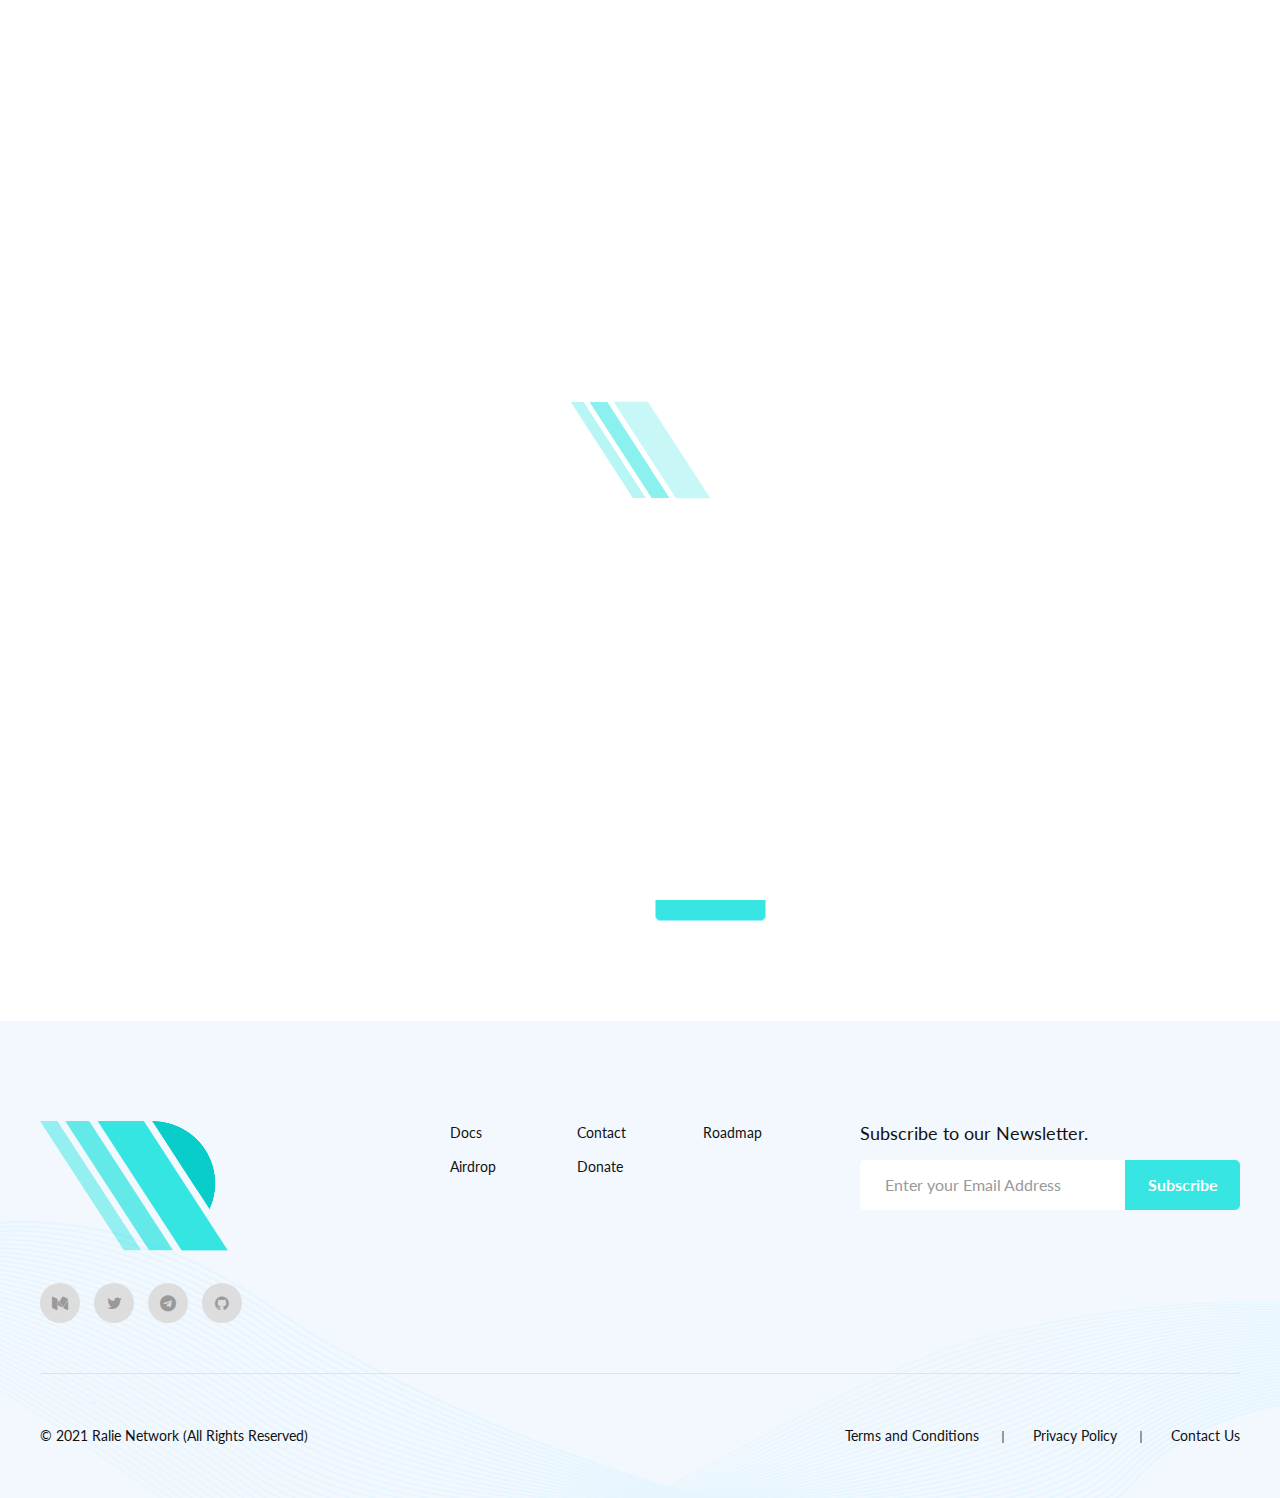
<file: contact.html>
<!DOCTYPE html>
<html lang="en">
	<head>
		<!-- Basic Page Needs -->
		<meta charset="utf-8">
		<title>Ralie Network | Connecting People Through Blockchain</title>
	
		<!-- Mobile Specific Metas -->
		<meta name="viewport" content="width=device-width, initial-scale=1, maximum-scale=1">
		<link type="image/x-icon" href="images/fav-icon.ico" rel="icon">
	
		<!-- CSS -->
		<link rel="stylesheet" type="text/css" href="css/style.css">
		<link rel="stylesheet" type="text/css" href="css/color.css">
		<link rel="stylesheet" type="text/css" href="css/responsive.css">
		</head>
		<body>
	
			<!-- Start preloader -->
			<div id="preloader"></div>
			<!-- End preloader -->
	
			<!-- Top scroll -->
			<div class="top-scroll transition">
				<a href="#particle-canvas" class="scrollTo"><i class="fa fa-angle-up" aria-hidden="true"></i></a>
			</div>	
			<!-- Top scroll End -->
	
			<header class="transition">
				<div class="container">
					<div class="row flex-align">
						<div class="col-lg-4 col-md-3 col-8">
							<div class="logo">
								<a href="index.html"><img src="images/ralieLogo.png" class="transition" alt="Ralie"></a>
							</div>
						</div>
						<div class="col-lg-8 col-md-9 col-4 text-right">
							<div class="menu-toggle">
								<span></span>
							</div>
							<div class="menu">
								<ul class="d-inline-block">
									<li><a href="index.html">Home</a></li>
									<li><a href="contact.html">Contact Us</a></li>
									
									
									<li><a href="https://docs.ralie.io/">Docs</a></li>		
	
								</ul>
								<div class="signin d-inline-block">
									<a href="#" class="btn btn-2" onclick="return alert('Our Web App is on the way! Subscribe and get all updates.')">Web App</a>
								</div>
							</div>
						</div>
					</div>
				</div>
			</header>

		<section class="sub-page-banner parallax" id="banner">
			<div class="container">
				<div class="row">
					<div class="col-md-12 wow fadeInUp">
						<div class="page-banner text-center">
							<h1 class="sub-banner-title">Contact</h1>
							<ul>
								<li><a href="index.html">Home</a></li>
								<li>Contact</li>
							</ul>
						</div>
					</div>
				</div>
			</div>
		</section>

		<section class="contact-form ptb-100">
			<div class="container">
				<div class="row">
					<div class="col-md-6 wow fadeInLeft">
						<div class="section-heading">
							<h2 class="heading-title-2 pb-20">Contact Us</h2>
							<p class="heading-des">If you have any questions about Ralie Network, about the RIE Token, questions about the governance protocol, liquidity providing, and any inquiry about partnership and investments. Please feel free to use this channel. </p>
						</div>
						<ul class="contact-detail">
							<li><i class="fa fa-phone" aria-hidden="true"></i> <a href="tel:+5531973616889">+55 31 97361 6889</a></li>
							<li><i class="fa fa-envelope" aria-hidden="true"></i> <a href="mailto:contact@ralie.io">contact@ralie.io</a></li>
							<!--<li><i class="fa fa-map-marker" aria-hidden="true"></i> <span>Headley Ln, Dorking RH5 6DF, UK 7M7P+96 Leatherhead, United Kingdom</span></li>-->
						</ul>
					</div>
					<div class="col-md-6 wow fadeInRight">
						<h3 class="blog-comment-heading">Leave a message here</h3>
						<form action="mail.php" method="POST" onsubmit="return alert('Your message has been delivered.')">
							<div class="row">
								<div class="col-md-6">
								  	<div class="form-group">
								    	<input type="text" class="form-control" name="name" placeholder="Name*" required="">
								  	</div>
								</div>
								<div class="col-md-6">
								  	<div class="form-group">
								    	<input type="text" class="form-control" name="email" placeholder="Email*" required="">
								  	</div>
								</div>
								<div class="col-md-6">
								  	<div class="form-group">
								    	<input type="text" class="form-control" name="subject" placeholder="Subject*" required="">
								  	</div>
								</div>

								<div class="col-md-12">
									<div class="form-group">
										<textarea class="form-control" name="message" placeholder="Message*" required></textarea>
									</div>
								</div>
								<div class="col-md-12">
									<button class="btn">submit</button>
								</div>
							</div>
						</form>
					</div>
				</div>

			</div>
		</section>

		<footer class="bg-pattern lightskyblue ptb-100">
			<div class="container">
				<div class="footer">
					<div class="row">
						<div class="col-lg-4 col-md-6">
							<div class="footer-logo pb-25">
								<a href="index.html"><img src="images/logo.png" alt="Ralie"></a>
							</div>
							<div class="footer-icon">
								<ul>
									<li><a href="https://ralienetwork.medium.com/"><i class="fa fa-medium" aria-hidden="true"></i></a></li>
									<li><a href="https://twitter.com/NetworkRalie"><i class="fa fa-twitter" aria-hidden="true"></i></a></li>
									<li><a href="https://t.me/ralienetwork"><i class="fa fa-telegram" aria-hidden="true"></i></a></li>
									<li><a href="https://github.com/Ralie-Network"><i class="fa fa-github" aria-hidden="true"></i></a></li>
								</ul>
							</div>
						</div>
						<div class="col-lg-4 col-md-6">
							<div class="footer-link">
								<ul>
									
									<li><a href="https://docs.ralie.io/">Docs</a></li>
									<li><a href="contact.html">Contact</a></li>
									<li><a href="https://docs.ralie.io/social-media/roadmap">Roadmap</a></li>
									<li><a href="index.html">Airdrop</a></li>
									<li><a href="https://gitcoin.co/grants/1995/ralie-network-connecting-through-blockchain">Donate</a></li>
								</ul>
							</div>
						</div>
						<div class="col-lg-4 col-md-6">
							<form class="subscribe" action="contact.php" method="POST">
								<div class="form-group">
								    <label>Subscribe to our Newsletter.
									</label>
								    <input type="email" name="email" class="form-control" placeholder="Enter your Email Address
									">
								    <input type="submit" name="submit" value="Subscribe" class="submit">
								</div>
							</form>
						</div>
					</div>
				</div>
				<div class="copyright">
					<div class="row">
						<div class="col-lg-6">
							<p>© 2021 Ralie Network (All Rights Reserved)
							</p>
						</div>
						<div class="col-lg-6">
							<ul>
								<li><a href="terms.html">Terms and Conditions 
								</a></li>
								<li><a href="privacy.html">Privacy Policy</a></li>
								<li><a href="contact.html">Contact Us</a></li>
							</ul>
						</div>
					</div>
				</div>
			</div>
		</footer>
	
		<script src="js/jquery-3.4.1.min.js"></script>
		<script src="js/animation.js"></script>
		<script src="js/custom.js"></script>
		
	</body>

</html>
</file>
<file: css/color.css>
/*_______________________________________________________
// BASIC STYLE  //----------------------------
_______________________________________________________*/
/*---------- General Style ------------*/
body, html {color: #999999;}
a, a:focus, a:hover, a.active { color: #111111; }

.btn {color: #ffffff;  background: #37e6e2; border: 1px solid #37e6e2; border-color: hsl(191, 100%, 81%);}
.btn:hover {color: #ffffff;}
.btn:before{background: -webkit-radial-gradient(center, ellipse, #9bf3f1 0%, rgba(0, 0, 0, 0) 80%); background: radial-gradient(ellipse at center, #9bf3f1 0%, rgba(0, 0, 0, 0) 80%);}
.owl-dot{background: #999999 !important;}
.owl-dot.active {background: #37e6e2 !important;}

#preloader{background: url(../images/loader.svg) center no-repeat #fff;}

.form-control, .form-control:focus{background: #f0f0f0; color: #111111;}
.form-control::-webkit-input-placeholder {color: #999999;}
.form-control::-moz-placeholder {color: #999999;}
.form-control:-ms-input-placeholder {color: #999999;}
.form-control:-moz-placeholder {color: #999999;}
.heading-title, .heading-title-2, .sub-banner-title{color: #111111; }
.sub-heading, .heading-title-2 span, .sub-heading-2, .sub-page-banner ul li a:hover {color: #37e6e2;}
.heading-des, .sub-page-banner ul li a{color: #999999;}
.lightsky{background-color: #ebf4fc;}
.lightskyblue, .sub-page-banner{background-color: #f2f8fe;}
.grey{color: #999999 !important;}
.top-scroll {background: #37e6e2; color: #fff;}
.top-scroll:hover {opacity: 0.6;}
.top-scroll a{color: #fff;}

/*----- Menu -----*/
.menu ul li a, .mega-menu:before{color: #888888;}
.menu ul li a:before{background: #37e6e2;}
header.fixed{background: #fff; box-shadow: 0px 0px 10px 1px rgb(0, 0, 0, 0.2);}
.opener:before, .opener:after, header.fixed .menu-toggle span, header.fixed .menu-toggle span:before, header.fixed .menu-toggle span:after{background: #fff;}
.menu-toggle span, .menu-toggle span:before, .menu-toggle span:after{background: #37e6e2;}
.menu-toggle.active span{background: transparent;}

/*----- Home Banner -----*/
.banner-heading{color: #111111; }
.banner-heading span{color: #929fa1;}
.banner-des{color: #888888;}

/*----- Work Section -----*/
.work-des, ul.check-list li p, .work-process-title{color: #111111;}
ul.check-list li span{background: #37e6e2; color: #fff;}

/*----- Feature Section -----*/
.feature-title:hover {color: #37e6e2;}
.feature-box:hover path.hover {fill: #37e6e2;}

/*----- Timeline Section -----*/
.h-border, .v-row{border-color: #c5c8cb;}
.small-round{border-color: #37e6e2; background: #f2f8fe;}
.v-row:before{background: #37e6e2;}
.small-round span{background: #37e6e2;}
.date-title{color: #fff;}
.roadmap-detail-box{color: #111111;}

/*----- Team Section -----*/
.team-img{border-color: #37e6e2;}
.team-box:hover .team-img {border-color: #999999;}
.member-name, .team-box ul li a:hover{color: #37e6e2;}
.member-name:hover{color: #111111;}
.member-des, .team-box ul li a{color: #999999;}

/*----- Token Sale Section -----*/
.token-graphic-detail ul li:before{background: #f85d77;}
.token-graphic-detail ul li.color-code-2:before{background: #5ad6f8;}
.token-graphic-detail ul li.color-code-3:before{background: #f8c04e;}
.token-graphic-detail ul li.color-code-4:before{background: #ac56f7;}
.token-graphic-detail ul li.color-code-5:before{background: #61f89f;}
.donut {color: #3d1f94;}
.token-graphic-detail ul li{color: #999999;}

/*----- Blog Section -----*/
.blog-date li:before{background: #37e6e2;}
.read-more:hover{color: #111111;}
.blog-img a:before{background: rgb(0, 0, 0, 0.5);}
.blog-date li, .blog-title:hover, .read-more{color: #37e6e2;}
.ico-apps ul.check-list li p, .ico-apps-2 ul.check-list li p{color: #999999;}

/*----- FAQ Section -----*/
.Frequently-tabs li a, .qus-des{color: #999999;}
.Frequently-tabs li a.active, .qus-title{color: #37e6e2;}
.Frequently-tabs li a:before{background: #37e6e2;}

/*----- Home Page Tow -----*/
.banner-heading-tow, .coins-counter-loop li .coin-day, .coin-slide-text, .coin-head{color: #7d35dc;}
.banner-heading-tow span, .coin-start{color: #6a37e6;}
.coin-counter{background: #dcb6fd80;}
.coins-counter-loop li:before, .coins-counter-loop li:after, .coins-progress span{background: #37e6e2;}
.coins-counter-loop li span{background: #fff; color: #37e6e2;}
.coins-progress{background: #fff;}

/*----- Feature tow -----*/
.feature-des {color: #999999;}
.feature-title-2, .token-sale-2 .token-graphic-detail ul li{color: #111111;}

/*----- Roadmap Section -----*/
.roadmap-part .v-row, .roadmap-part .h-border, .roadmap-des {border-color: #37e6e2;}
.roadmap-part .small-round {background: #f2f8fe;}

/*----- team Tow Section -----*/
.team-box-2{background: #fff;}
.team-member-name {background: #37e6e2;}
.team-member-name a{color: #fff;}
.team-member-name a:hover{color: #111111;}
.team-member-img {background-color: #111111;}
.team-member-img:after{background-color: rgba(255, 255, 255, .4);}

/*----- Blog Tow Section -----*/
.blog-part-2 .read-more:hover {color: #111111;}

/*----- FAQ tow Section -----*/
.accordion-faq-box {box-shadow: 0px 0px 15px 1px rgb(0 0 0 / 0.1);}
/*.faq-part-2 .Frequently-tabs li a, .faq-part-2 .faq-tab, {color: #999999; background: #f2f8fe;}*/
.faq-part-2 .Frequently-tabs li a{background: #f2f8fe;}
.faq-part-2 .Frequently-tabs li a.active{background: #37e6e2; color: #fff;}
.faq-part-2 .qus-des, .accordion-faq-title.active, .accordion-faq-title:hover{color: #111111;}
.accordion-faq-title:before, .accordion-faq-title:after{background: #111111;}

/*----- About Page -----*/
.sub-page-banner ul li:before{background: #999999;}
.play-icon span{border-color: #37e6e2; background: #fff; color: #37e6e2;}
.play-icon:hover span{border-color: #fff; background: #37e6e2; color: #fff;}
.work-part button.close{color: #111111;}
.about-des{color: #888888;}

/*----- blog List Page -----*/
.blog-search input{border-color: #37e6e2; color: #111111;}
.blog-search input::-webkit-input-placeholder, .blog-search input::-moz-placeholder, .blog-search input:-ms-input-placeholder, .blog-search input:-moz-placeholder {color: #999999;}
.blog-search-btn:hover {background: #999999; color: #dddddd;}
.blog-category, .blog-category ul li:before{background: #37e6e2;}
.blog-tags ul li a{background: #37e6e2; color: #fff;}
.blog-tags ul li a:hover{background: #f2f8fe; color: #111111;}
.archives ul li{border-color: #e2e2e2;}
.blog-list-content ul li:before{background: #37e6e2;}
.blog-list-pagination ul li a{background: #e2e2e2; color: #999999;}
.blog-list-pagination ul li a:hover, .blog-list-pagination ul li a.active, .blog-search-btn{background: #37e6e2; color: #fff;}
.blog-category .blog-cat-title, .blog-category ul li a{color: #fff;}
.blog-category ul li a:hover, .blog-cat-title{color: #111111;}
.blog-category ul li:before{background: #fff;}
.archives ul li a{color: #999999;}
.trending-news-title:hover, .archives ul li a:hover, .blog-list-title:hover, .trending-news-date, .blog-list-content ul li{color: #37e6e2;}

/*----- blog Detail Page -----*/
.blog-detail-content ul li:before{background: #37e6e2;}
.blog-detail-content blockquote{background: #f2f8fe; border-color: #37e6e2; color: #111111;}
.blog-detail-tag ul li a, .blog-detail-social ul li a{background: #e2e2e2; color: #999999;}
.blog-detail-tag ul li a:hover, .blog-detail-social ul li a:hover{background: #37e6e2; color: #fff;}
.blog-comment-post-singel{border-color: #e2e2e2;}
.comment-date{color: #bebebe;}
.comment-reply{background: #37e6e2; color: #fff;}
.comment-reply:hover{background: #e2e2e2; color: #999999;}
.blog-detail-content ul li, .commenter{color: #37e6e2;}
.blog-detail-content h2, .blog-detail-tag span, .blog-detail-social span, .blog-comment-heading{color: #111111;}

/*----- Roadmap Page -----*/
.roadmap-center-line, .roadmap-main-content:before{border-color: #999999;}
.roadmap-center-line:before, .roadmap-center-line:after{background: #37e6e2;}
.roadmap-animated{background: #37e6e2; color: #fff;}
.roadmap-small-round{border-color: #37e6e2; background: #fff;}
.roadmap-small-round:before{background: #37e6e2;}
.roadmap-main .roadmap-detail-box{background: #37e6e2;}
.roadmap-main .roadmap-des{color: #fff; padding: 0;}

/*----- Token Sale Page -----*/
.information-token-head{color: #37e6e2;}
.token-sale-counter{background: #37e6e2;}
.token-sale-counter .coins-counter-loop li span{background: transparent; color: #fff;}
.token-sale-counter .coins-counter-loop li:before, .token-sale-counter .coins-counter-loop li:after{background: #fff;}
.token-sale-counter .coins-counter-loop li .coin-day, .token-slide-info{color: #fff;}
.token-sale-counter .coins-progress span{background: rgb(170,237,252); background: -moz-linear-gradient(left,  rgba(170,237,252,1) 0%, rgba(49,188,219,1) 100%); background: -webkit-linear-gradient(left,  rgba(170,237,252,1) 0%,rgba(49,188,219,1) 100%); background: linear-gradient(to right,  rgba(170,237,252,1) 0%,rgba(49,188,219,1) 100%); filter: progid:DXImageTransform.Microsoft.gradient( startColorstr='#aaedfc', endColorstr='#31bcdb',GradientType=1 );}
.token-slide-info:before{background: #17b9dd;}
.token-sale-counter .coins-progress{background: #fff;}
.distribution-title { color: #37e6e2;}
.token-sale-counter .btn{background: #7ce6fd;}
.token-sale-counter .btn:hover:before{background: -webkit-radial-gradient(center, ellipse, rgb(124, 230, 253, 0.5) 0%, rgba(0, 0, 0, 0) 80%);  background: radial-gradient(ellipse at center, rgb(124, 230, 253, 0.5) 0%, rgba(0, 0, 0, 0) 80%);}

/*----- Contact Page -----*/
.contact-detail li i{background: #37e6e2; color: #fff;}
.contact-detail li{color: #111111;}

/*----- Footer Section -----*/
.footer-icon ul li a, .subscribe .submit:hover{background: #dddddd; color: #999999;}
.footer-icon ul li a:hover{color: #fff;}
.footer-icon ul li a:hover{background: #37e6e2;}
.footer-link ul li a:hover, .copyright ul li a:hover, .copyright p a{color: #37e6e2;}
.subscribe .form-control{background: #fff; color: #111111;}
.subscribe label, .copyright, .copyright p a:hover{color: #111111;}
.subscribe .submit{color: #fff; background: #37e6e2;}
.subscribe .form-control::-webkit-input-placeholder, .subscribe .form-control::-moz-placeholder, .subscribe .form-control:-ms-input-placeholder, .subscribe .form-control:-ms-input-placeholder, .subscribe .form-control:-moz-placeholder {color: #999999;}
.copyright ul li:before{background: #999999;}
.footer{border-color: #e3e3e3;}

@media(min-width: 992px){
	.menu ul li:hover a, .mega-menu:hover:before, .menu ul ul li.mega-menu:before, .menu ul ul li:hover > a{color: #37e6e2;}
	.menu ul ul li a{border-color: rgb(136 136 136 / .3) !important; color: #888888 !important;}
	.menu ul ul{background: #fff;}
	.menu ul ul li a:before{background: #37e6e2;}
}
@media(max-width: 991px){
	.menu{background: #37e6e2;}
	.menu ul li a{color: #fff;}
	.signin .btn{background: transparent;}
	header.fixed .menu-toggle span, header.fixed .menu-toggle span:before, header.fixed .menu-toggle span:after{background: #37e6e2;}
	header.fixed .menu-toggle.active span{background: transparent;}
}
</file>
<file: css/responsive.css>
@media(max-width: 1200px){
	.container{max-width: 1140px;}
}

@media(max-width: 1199px){
	.container{max-width: 960px;}
	.ptb-100 {padding-top: 80px; padding-bottom: 80px;}
	.pb-65 {padding-bottom: 50px;}
	.pb-80 {padding-bottom: 50px;}
	.pt-100 {padding-top: 80px;}
	.pb-55 {padding-bottom: 35px;}
	.pb-100 {padding-bottom: 60px;}

	/*----- Home Page -----*/
	.menu ul li{padding: 0px 20px;}
	.menu ul li a{font-size: 14px;}
	.signin {margin-left: 20px;}
	.signin .btn {padding: 9px 20px;}
	.home-banner {padding: 190px 0px 110px 0px;}

	/*----- Home Page Tow -----*/
	.coins-counter-loop li{padding: 0px 15px;}
	.coins-counter-loop li span {width: 65px; height: 65px; line-height: 65px; font-size: 30px;}
	.coins-counter-loop li:before {top: 25px;}
	.coins-counter-loop li:after {top: 37px;}
	.feature-part-2 {padding-bottom: 50px;}
	.feature-box-2 .frontend, .feature-box-2 .backend {padding: 30px;}
	.faq-part-2 .faq-tab {padding: 30px 30px;}
	.accordion-faq-title {padding: 10px 30px;}
	.accordion-faq-title:before{right: 30px;}
	.accordion-faq-title:after {right: 23px;}

	/*----- Roadmap Page -----*/
	.roadmap-main-content{max-width: 347px;}
	.roadmap-content-box {margin-bottom: 100px;}

	/*----- Token Sale Page -----*/
	.token-sale-counter .coins-counter-loop li {padding: 0px 15px;}
	.token-sale-counter .coins-counter-loop li span {font-size: 40px; line-height: 40px;}
	.token-sale-counter .coins-counter-loop li:after{top: 25px;}

}
@media(min-width: 992px){
	/*----- Menu Hover -----*/
	.menu > ul > li:hover > a:before {width: 100%;}
	.menu ul li:hover.mega-menu:before{transform: rotate(180deg);}
	.menu ul li:hover > ul {top: 48px; visibility: visible; opacity: 1;}
	.menu ul li:hover > ul ul {top: 31px; visibility: hidden; opacity: 0;}
	.menu ul ul li:hover ul {top: 0px; visibility: visible; opacity: 1;}
	.menu ul ul li:hover > a {padding-left: 30px;}
	.menu ul ul li:hover > a:before{width: 5px;}
	/*----- Menu Hover End-----*/

	/*----- Mega Menu -----*/
	.menu ul ul{position: absolute; left: 6px; min-width: 250px; text-align: left; z-index: 1; top: 70px; visibility: hidden; opacity: 0; box-shadow: 0px 0px 10px 1px rgb(0, 0, 0, .1); border-radius: 5px;}
	.menu ul ul li{display: block; padding: 0;}
	.menu ul ul li a{display: block; padding: 8px 20px; border-bottom: 1px solid; text-transform: unset; font-size: 15px;}
	.menu ul ul li a:before{content: ""; position: absolute; top: 0; left: 0; width: 0px; height: 100%; transition: all 400ms ease;}
	.menu ul li:last-child a {border-bottom: 0;}
	.menu ul ul ul{left: 100%; top: 0;}
	.mega-menu:before{content: "\f107"; font-family: fontawesome; position: absolute; right: 5px; transition: all 400ms ease; font-size: 20px;}
	.menu ul ul li.mega-menu:before{top: 8px;}
	/*----- Mega Menu End-----*/
}
@media(max-width: 991px){
	.container{max-width: 720px;}
	.ptb-100 {padding-top: 60px; padding-bottom: 60px;}
	.pb-65 {padding-bottom: 35px;}
	.pt-100 {padding-top: 60px;}
	.pb-80 {padding-bottom: 30px;}
	.pr-75 {padding-right: 25px;}
	.mb-r-30{margin-bottom: 30px;}
	.justify-center-r{justify-content: center; display: flex;}
	.owl-dots {padding-top: 30px;}
	.order-r-1{order: 1;}
	.order-r-2{order: 2;}
	.heading-title {font-size: 35px; padding-bottom: 10px;}
	.heading-title-2 {font-size: 35px;}
	.sub-heading-2 {font-size: 20px;}

	/*----- Home Page -----*/
	header {padding: 20px 0px;}
	.menu {display: none; position: fixed; top: 65px; left: 0; width: 100%; height: 100%; box-shadow: 0px 0px 10px 1px rgb(0 0 0 / 30%);}
	header.fixed .menu{top: 54px;}
	.menu > ul {display: block !important; text-align: left; padding-top: 10px;}
	.menu ul li{display: block; padding: 0; border-bottom: 1px solid #f2f8fe;}
	.opener{display: block;}
	.menu-toggle{display: block;}
	.mega-menu:before{content: unset;}
	.menu ul li a{padding: 8px 15px; display: block;}
	.signin {display: block !important; text-align: left; margin: 0;}
	.signin .btn {border: 0; padding: 8px 15px; border-bottom: 1px solid #f2f8fe; display: block; text-align: left; border-radius: 0; font-size: 14px;}
	.menu ul ul {padding-top: 0; padding-left: 20px; display: none; transition: unset;}
	.menu ul ul li{border: 0;}
	.menu ul ul li a{border-bottom: 0 !important; text-transform: unset;}
	.home-banner {padding: 160px 0px 100px 0px;}
	.banner-heading {font-size: 35px;}
	.work-process-title {font-size: 25px;}
	.feature-part {padding-bottom: 30px;}
	.feature-contain {padding-top: 10px;}
	.feature-title {font-size: 20px;}
	.team-part {padding-bottom: 15px;}
	.team-img {width: 125px; height: 125px;}
	.team-des {width: calc(100% - 125px);}
	.token-sale .heading-des {max-width: unset;}
	.ico-apps .heading-des{max-width: 100%;}

	/*----- Home Page Tow -----*/
	.banner-heading-tow {font-size: 35px;}
	.coin-counter {border-radius: 40px; padding: 20px;}
	.coins-counter-loop li {padding: 0px 12px;}
	.coins-counter-loop li span {width: 48px; height: 48px; line-height: 48px; font-size: 24px;}
	.coins-counter-loop li .coin-day{font-size: 12px;}
	.coins-counter-loop li:before {top: 17px;}
	.coins-counter-loop li:after {top: 27px;}
	.coins-counter-loop {padding-bottom: 20px;}
	.coins-progress{margin-bottom: 30px;}
	.roadmap-des{padding: 0px 10px;}
	.ico-apps-2 .heading-des{max-width: 100%;}
	.ico-apps-2 .ico-apps-img {margin-top: 30px;}
	.accordion-faq-title:before {right: 20px;}
	.accordion-faq-title:after {right: 13px;}

	/*----- About Page -----*/
	.sub-page-banner {padding-top: 120px; padding-bottom: 80px;}
	.about-main .work-process-title{max-width: 100%;}
	.about-main .work-des{max-width: 100%;}

	/*----- Blog List Page -----*/
	.blog-search {margin-top: 50px;}

	/*----- Blog Detail Page -----*/
	.blog-detail-tag ul li a {padding: 8px 20px;}

	/*----- Roadmap Page -----*/
	.roadmap-main-content {max-width: 300px; padding: 10px 15px;}
	.roadmap-main-content:before{width: 45px; left: -45px;}
	.roadmap-content-box:nth-child(2n + 0) .roadmap-main-content:before {right: -45px;}
	.roadmap-small-round{width: 24px; height: 24px; left: -57px;}
	.roadmap-small-round:before{width: 13px; height: 13px;}
	.roadmap-content-box:nth-child(2n + 0) .roadmap-small-round {right: -57px;}

	/*----- Contact Page -----*/
	.contact-form .blog-comment-heading {font-size: 25px;}
	.contact-map #map {width: 100%; height: 350px;}

	/*----- Token Sale Page -----*/
	.token-sale-counter{margin-bottom: 30px;}

	/*----- Footer -----*/
	footer.bg-pattern{padding-bottom: 30px;}
	.footer {padding-bottom: 30px;}
	.subscribe {padding-top: 30px;}
	.copyright {padding-top: 30px;}
	.copyright p {text-align: center;}
	.copyright ul {text-align: center; margin-top: 20px;}
}

@media(max-width: 767px){
	.btn {padding: 6px 15px;}
	.ptb-100 {padding-top: 10px; padding-bottom: 40px;}
	.pt-100 {padding-top: 40px;}
	.pb-45 {padding-bottom: 40px;}
	.heading-title {font-size: 25px;}
	.section-heading {display: block;}
	.heading-title-2 {font-size: 30px; padding-bottom: 10px;}
	.sub-heading-2 {font-size: 18px;}

	/*----- Home Page -----*/
	.logo{max-width: 120px;}
	.menu-toggle{right: 15px;}
	.home-banner {padding: 120px 0px 50px 0px;}
	.banner-contain {text-align: center; margin-bottom: 30px;}
	.banner-heading {font-size: 30px;}
	.work-process-title {font-size: 20px;}
	.work-process-title {margin-top: 30px;}
	.feature-part {padding-bottom: 10px;}
	.feature-box {max-width: 100%; text-align: center;}
	.team-part {padding-bottom: 0px;}
	.team-box {display: inline-block; width: 100%; text-align: center;}
	.team-img {margin: 0 auto; float: unset; margin-bottom: 10px;}
	.team-des {width: 100%; padding-left: 0;}
	.faq-part .nav-tabs li{margin-bottom: 20px;}
	.work-box img{max-width: 90%;}
	.work-box-bg{max-width: 90%;}

	/*----- Home Page Tow -----*/
	.home-banner-2 {padding-top: 30px; min-height: 1080px;}
	.banner-tow-content {text-align: center; margin-bottom: 30px;}
	.coin-counter{float: unset;}
	.banner-heading-tow {font-size: 30px;}
	.coins-counter-loop li {padding: 0px 9px;}
	.coins-counter-loop li span {width: 45px; height: 45px; line-height: 45px; font-size: 20px;}
	.coins-counter-loop li .coin-day {font-size: 11px;}
	.coin-start {font-size: 18px; padding-bottom: 10px;}
	.coin-head {margin-bottom: 15px;}
	.coins-progress {height: 10px;}
	.about-img {margin-bottom: 15px;}
	.feature-box-2 .frontend, .feature-box-2 .backend {padding: 15px;}
	.feature-part-2 {padding-bottom: 10px;}
	.roadmap-part .main-roadmap {margin-top: 40px;}
	.token-sale-2 .token-graphic-detail {padding-left: 0;}
	.graph-logo img{max-width: 120px;}
	.faq-part-2 .Frequently-tabs li {padding: 0px 5px; margin-bottom: 10px;}
	.faq-part-2 .Frequently-tabs li a {padding: 5px 10px;}
	.Frequently-tabs{padding-bottom: 20px;}
	.faq-part-2 .faq-tab {padding: 15px 15px;}
	.accordion-faq-title {padding: 10px 30px 10px 15px; white-space: nowrap; overflow: hidden; text-overflow: ellipsis; font-size: 16px;}
	.accordion-faq-title:before {right: 17px;}
	.accordion-faq-title:after {right: 10px;}

	/*----- About Page -----*/
	.sub-page-banner {padding-top: 40px; padding-bottom: 15px;}
	.sub-banner-title {font-size: 30px;}
	.sub-page-banner ul li {font-size: 14px; padding: 0px 15px;}
	.play-icon span {width: 70px; height: 70px; line-height: 50px; border: 10px solid; font-size: 25px; padding-left: 4px;}
	.about-main .work-process-title {margin-top: 0;}

	/*----- Blog List Page -----*/
	.blog-list-title {font-size: 20px;}

	/*----- Blog Detail Page -----*/
	.blog-detail-content h2 {font-size: 22px;}
	.blog-detail-content blockquote {padding: 20px 20px;}
	.blog-detail-tag ul { display: block; padding-left: 0; margin-top: 5px;}
	.blog-detail-tag ul li a {padding: 8px 18px;}
	.blog-detail-social {text-align: left !important; margin-top: 20px;}
	.blog-comment-box li {display: inline-block;}
	.comment-user {width: 50px;}
	.blog-comment-content {width: calc(100% - 50px);}
	.blog-detail-tag-social {padding-bottom: 20px; margin-bottom: 20px;}
	.blog-comment-post-singel {padding-bottom: 0px; margin-bottom: 20px;}
	.blog-comment-post-singel .blog-comment-box li{margin-bottom: 20px;}
	.blog-comment-heading {font-size: 20px;}
	.commenter {font-size: 16px;}
	.comment-reply {position: unset; margin-top: 10px;}

	/*----- Roadmap Page -----*/
	.roadmap-main-graph{display: none;}
	.roadmap-main .main-roadmap{display: block;}

	/*----- Contact Page -----*/
	.contact-form .blog-comment-heading{padding-top: 30px;}

	/*----- Token Sale Page -----*/
	.distribution-title{padding-bottom: 20px;}
	.token-distribut {padding-bottom: 40px;}
	.col-md-6:last-child .token-distribut{padding-bottom: 0;}
	.token-sale-counter{padding: 15px;}

	/*----- Footer -----*/
	.footer-icon {margin-bottom: 30px;}
	.footer-link {margin-bottom: 20px;}
	.subscribe {padding-top: 0;}
	.footer-link ul li {width: 50%;}
}

@media(max-width: 480px){
	/*----- Token Sale Page -----*/
	.token-sale-counter .coins-counter-loop li {padding: 0px 6px;}
	.token-sale-counter .coins-counter-loop li span {font-size: 20px; line-height: 20px;}
	.token-sale-counter .coins-counter-loop li .coin-day {font-size: 14px; padding-top: 3px;}
	.information-token li{margin: 15px 0px; text-align: center;}
	.information-token li label{width: 100%;}
	.information-token li span {float: unset; width: 100%;}

}

@media(max-width: 374px){
	/*----- Home Page -----*/
	.listtopie-svg {width: 280px; height: 280px;}
	.token-graph-right{height: 300px;}
	.listtopie-initialized {display: flex; justify-content: center;}
}
</file>
<file: css/style.css>
@import url('../css/font-awesome.min.css');
@import url('../css/bootstrap.min.css');
@import url('../css/owl.carousel.css');
@import url('../css/jquery.listtopie.css');
@import url('../css/animations.css');

/* 
* Google Fonts

* BASIC STYLE
  - General Style    
  - Headings Style    
  - Button Style    
  - Form Style   

* HEADER

* CONTANT
  - Banner Section
  - Work Section
  - Feature Section
  - Timeline Section
  - Team Section
  - Token Sale Section
  - Blog Section
  - Ico Apps
  - FAQ Section
  - Home Tow Page
  - About Page
  - Blog List Page
  - Blog Detail Page
  - Team Page
  - Feature Page
  - Roadmap Page
  - Contact Page
  - Token Sale Page

* FOOTER
*/

@import url('https://fonts.googleapis.com/css2?family=Lato:wght@300;400;700&family=Poppins:wght@300;400;500;600;700&display=swap');

/*_______________________________________________________
// BASIC STYLE  //----------------------------
_______________________________________________________*/

/*---------- General Style ------------*/
*{box-sizing: border-box;}
body, html {height: 100%; margin: 0; padding: 0;}
body{line-height: 24px; font-size: 14px; font-family: 'Lato', sans-serif; font-weight: 400; letter-spacing: 0px;}
img {height: auto; max-width: 100%;}
a, a:focus, button:focus {outline: none !important;  text-decoration: none; box-shadow: unset !important;}
a:hover { text-decoration: none;}
ul, li, label, span {list-style: none; padding: 0; margin: 0;}
p{padding: 0; margin: 0;}
input:focus {outline: unset; box-shadow: 0px 0px 10px 1px rgb(0, 0, 0, 0.5);}
.transition, .btn, .form-control, a, input, button{transition: all 0.4s ease 0s; -moz-transition: all 0.4s ease 0s; -webkit-transition: all 0.4s ease 0s; -o-transition: all 0.4s ease 0s;}
.container{max-width: 1230px;}
.position-u{position: unset;}
.position-r{position: relative;}
.flex-align{display: flex; align-items: center;}
.flex-bottom{display: flex; align-items: flex-end;}
.justify-center{justify-content: center; display: flex;}
.sub-heading {text-transform: uppercase; font-family: 'Poppins', sans-serif; padding-bottom: 3px;}
.heading-title {font-size: 40px; font-weight: 600; padding-bottom: 18px;}
.heading-des {max-width: 580px; margin: 0 auto;}
.heading-title-2 {font-size: 45px; font-weight: 600;}
.sub-heading-2 {font-size: 30px; font-weight: 600;}
.z-index-2{z-index: 2;}
.white-space{white-space: nowrap;}
.clear{clear: both;}
.top-scroll {position: fixed; visibility: hidden; opacity: 0; border-radius: 5px; z-index: 999; bottom: 15px; right: 15px; width: 35px; height: 35px; text-align: center; line-height: 32px; font-size: 26px;}
.top-scroll.fixed{visibility: visible; opacity: 1;}

.ptb-100{padding-top: 100px; padding-bottom: 100px;}

.pt-10{padding-top: 10px;}
.pt-15{padding-top: 15px;}
.pt-25{padding-top: 25px;}
.pt-100{padding-top: 100px;}
.pb-100{padding-bottom: 100px;}

.pr-75{padding-right: 75px;}

.pb-10{padding-bottom: 10px;}
.pb-15{padding-bottom: 15px;}
.pb-20{padding-bottom: 20px;}
.pb-25{padding-bottom: 25px;}
.pb-40{padding-bottom: 40px;}
.pb-45{padding-bottom: 45px;}
.pb-55{padding-bottom: 55px;}
.pb-65{padding-bottom: 65px;}
.pb-80{padding-bottom: 80px;}
.pb-100{padding-bottom: 100px;}

.mb-15{margin-bottom: 15px;}
.mb-20{margin-bottom: 20px;}
.mb-30{margin-bottom: 30px;}
.mb-45{margin-bottom: 45px;}

/* - Headings Style   //---------------- */
h1, h2, h3, h4, h5, h6 {margin: 0; padding: 0; font-family: 'Poppins', sans-serif; font-weight: 700}

/*----- Button Style -----*/
.btn { font-family: 'Poppins', sans-serif; font-weight: 600; text-transform: uppercase; letter-spacing: 1px; border: 1px solid; padding: 14px 22px; border-radius: 5px; position: relative; -webkit-transform: translateY(0px); transform: translateY(0px);}
.btn:hover{-webkit-transform: translateY(-5px); transform: translateY(-5px);}
.btn:before { content: ""; pointer-events: none; position: absolute; z-index: -1; top: 100%; left: 5%; height: 10px; width: 90%; opacity: 0; -webkit-transition-property: transform, opacity; transition-property: transform, opacity; transition: all 400ms ease;}
.btn.btn-2 {border-radius: 50px;}
.btn:hover:before {opacity: 1; -webkit-transform: translateY(5px); transform: translateY(5px);}
.owl-dots {padding-top: 50px; text-align: center;}
.owl-dot {width: 12px; height: 12px; margin: 0px 5px; border-radius: 100%;}

/*----- Form Style -----*/
.form-group {margin-bottom: 20px;}
.form-control { border-radius: 5px; border: 0; height: unset; padding: 13px 30px;}
textarea.form-control {min-height: 170px;}
.form-control:focus{ outline: none; box-shadow: 0px 0px 10px 1px rgb(0, 0, 0, .3);}

/* preloader */
#preloader {position: fixed; left: 0px; top: 0px; width: 100%; height: 100%; z-index: 9999; background-size: 80px;}

/*----- Header -----*/
header {padding: 40px 0px; position: fixed; width: 100%; top: 0; left: 0; z-index: 999;}
.logo img:hover {opacity: 0.5;}
.menu {display: flex; align-items: center; justify-content: flex-end;}
.menu ul li{display: inline-block; padding: 0px 26px; position: relative;}    
.menu ul li a{font-weight: 700; text-transform: uppercase; font-size: 16px; position: relative; padding: 10px 0px 30px 0px;}
.signin {margin-left: 30px;}
.signin .btn{padding: 9px 30px;}
.menu > ul > li > a:before { content: ""; position: absolute; bottom: 20px; left: 0; width: 0; height: 2px; transition: all 400ms ease;}
.opener{display: none; position: absolute; top: 20px; right: 15px; width: 18px; height: 18px; transform: translateY(-50%); z-index: 1;}
.opener:before{content: ""; position: absolute; top: 50%; right: 1px; width: 16px; height: 2px; transform: translateY(-50%);}
.opener:after{content: ""; position: absolute; top: 50%; right: 8px; width: 2px; height: 16px; transform: translateY(-50%); transition: all 400ms ease;}
.menu-toggle{display: none; width: 26px; height: 18px; position: absolute; top: 50%; right: 0; transform: translateY(-50%);}
.menu-toggle span, .menu-toggle span:before, .menu-toggle span:after{position: absolute; left: 50%; width: 100%; height: 2px; content: ""; transition: all 400ms ease;}
.menu-toggle span{top: 50%; transform: translate(-50%, -50%);}
.menu-toggle span:before{top: -8px; transform: translate(-50%);}
.menu-toggle span:after{top: 8px; transform: translate(-50%);}
.menu-toggle.active span:before{top: 0px; transform: translate(-50%) rotate(-45deg)}
.menu-toggle.active span:after{top: 0px; transform: translate(-50%) rotate(45deg);}
.opener.active:after {transform: rotate(90deg); top: 1px;}

/*----- Sticky Header -----*/
header.fixed {padding: 15px 0px;}
/*----- Sticky Header End -----*/
/*----- Header End -----*/

/*_______________________________________________________
// Home Page Style  //----------------------------
_______________________________________________________*/
/*----- Home Banner -----*/
.home-banner {padding: 220px 0px 140px 0px; overflow: hidden; background: url(../images/banner-bg.svg) no-repeat center / cover; background-attachment: fixed;}
.banner-heading {font-size: 50px; padding-bottom: 10px;}
.banner-des {font-size: 16px; margin-bottom: 30px;}
.banner-img {animation: MoveUpDown 2s linear infinite;}
@keyframes MoveUpDown{0%{position: relative; top:0;}50%{position: relative; top:10px;} 100%{position: relative; top:0;}}
/*----- Home Banner End -----*/

/*----- Work Section -----*/
.work-part {overflow: hidden;}
.work-process-title {font-size: 30px; max-width: 500px; font-weight: 600;}
.work-des {max-width: 480px;}
ul.check-list {max-width: 500px;}
ul.check-list li{padding-bottom: 12px; display: inline-block; width: 100%;}
ul.check-list li:last-child{padding-bottom: 0;}
ul.check-list li span{width: 18px; height: 18px; line-height: 18px; border-radius: 100%; display: block; text-align: center; float: left; position: relative; top: 4px;}
ul.check-list li p{padding-left: 10px; width: calc(100% - 18px); float: left;}
.work-box-bg{background: url(../images/work-petern.png); background-position: center; background-repeat: no-repeat; position: absolute; top: 0; left: 0; width: 100%; height: 100%; animation: ripple 5s infinite; transition: all 400ms ease;}
.work-box img{position: relative;}
.rotation-img{-webkit-animation: rotation 15s infinite linear;}
@keyframes ripple{0%{transform: scale(0.8);}50%{transform: scale(1.2);}100%{transform: scale(0.8);}}
@-webkit-keyframes rotation {from {-webkit-transform: rotate(0deg);} to {-webkit-transform: rotate(359deg);}}
/*----- Work Section End -----*/

/*----- Feature Section -----*/
.feature-box {max-width: 300px;}
.feature-icon img{transition: all 400ms ease;}
.feature-box:hover .feature-icon img {    filter: grayscale(100%);}
.feature-title {font-size: 24px; font-weight: 600;}
.feature-box-2 .frontend, .feature-box-2 .backend {box-shadow: 0px 0px 15px 1px rgb(0 0 0 / 0.1);}
/*----- Feature Section End -----*/

/*----- Timeline Section -----*/
.main-roadmap{overflow: hidden;}
.main-roadmap .owl-carousel .owl-stage-outer {overflow: unset;}
.h-border {border-bottom: 2px dashed; margin-top: 175px;}
.date-title { font-size: 18px; font-weight: 700; position: absolute; top: -60px; width: 100%; left: 0;}
.small-round {width: 38px; height: 38px; border: 2px solid; border-radius: 100%; position: absolute; top: -20px; left: 50%; transform: translate(-50%); z-index: 1;}
.small-round span {width: 24px; height: 24px; border-radius: 100%; position: absolute; left: 50%; top: 50%; transform: translate(-50%, -50%); z-index: 1;}
.v-row {border-left: 2px dashed; height: 96px; position: relative; left: 50%; margin-left: -1px;}
.v-row:before {content: ""; width: 15px; height: 15px; border-radius: 100%; position: absolute; bottom: -15px; left: -9px;}
.roadmap-detail-box {max-width: 250px; margin: 0 auto; padding-top: 25px; width: 100%;}
.roadmap-slider .owl-item:nth-child(2n+0) .date-title{top: 35px;}
.roadmap-slider .owl-item:nth-child(2n+0) .v-row{top: -110px; position: absolute;}
.roadmap-slider .owl-item:nth-child(2n+0) .v-row:before{top: -5px;}
.roadmap-slider .owl-item:nth-child(2n+0) .roadmap-detail-box{position: absolute; bottom: 130px; left: 50%; transform: translate(-50%);;}
/*----- Timeline Section End -----*/

/*----- Team Section -----*/
.team-part {overflow: hidden;}
.team-img {width: 156px; height: 156px; border-radius: 100%; overflow: hidden; border: 5px solid; float: left; transition: all 400ms ease;}
.team-des {width: calc(100% - 156px); float: left; padding-left: 20px;}
.member-name {font-size: 20px; padding-bottom: 5px;}
.team-box ul li {display: inline-block; padding: 0px 15px;}
.team-box ul li:first-child{padding-left: 0;}
.team-box ul li:last-child{padding-right: 0;}
.team-part{overflow: hidden;}
/*----- Team Section End -----*/

/*----- Token Sale Section -----*/
.token-sale {background: url(../images/tokensale.svg) no-repeat; background-attachment: fixed;}
.token-graphic-detail ul li{position: relative; padding: 5px 0px; padding-left: 40px;}
.token-graphic-detail ul li:before{content: ""; position: absolute; top: 4px; left: 0; width: 27px; height: 27px; border-radius: 100%}
.token-graph {max-width: 400px; position: relative; margin: 0 auto;}
.token-graph-right {width: 400px; height: 400px; float: right;}
.graph-logo {position: absolute; left: 50%; top: 50%; transform: translate(-50%, -50%);}
/*----- Token Sale Section End -----*/

/*----- Blog Section -----*/
.blog-box{padding: 0px 15px;}
.blog-img{border-radius: 5px; overflow: hidden; margin-bottom: 15px; position: relative;}
.blog-img a:before {content: ""; position: absolute; top: 0; left: 0; width: 100%; height: 100%; transition: all 400ms ease; z-index: 1; opacity: 0;}
.blog-box:hover .blog-img a:before{opacity: 1;}
.blog-img img{transition: all 400ms ease;}
.blog-box:hover .blog-img img{transform: scale(1.1);}
.blog-title{font-size: 18px; font-weight: 700;}
.blog-date{padding-top: 3px; padding-bottom: 5px;}
.blog-date li{display: inline-block; padding: 0px 15px; position: relative;}
.blog-date li:first-child {padding-left: 0;}
.blog-date li:before{content: ""; position: absolute; top: 8px; right: 0; width: 2px; height: 10px;}
.blog-date li:last-child:before{width: 0;}
.blog-des{padding-bottom: 8px;}
.read-more{text-decoration: underline;}
.read-more:hover{text-decoration: underline;}
/*----- Blog Section End -----*/

/*----- FAQ Section -----*/
.ico-apps {background: url(../images/ico-apps-bg.svg) no-repeat; background-attachment: fixed; overflow: hidden;}
.faq-part {padding-bottom: 30px;}
.Frequently-tabs{display: block; text-align: center; border: 0;}
.Frequently-tabs li{padding: 0px 20px; display: inline-block;}
.Frequently-tabs li:first-child{padding-left: 0;}
.Frequently-tabs li:last-child{padding-right: 0;}
.Frequently-tabs li a{font-size: 16px; text-transform: uppercase; position: relative; display: block;}
.Frequently-tabs li a:before{content: ""; position: absolute; bottom: -10px; left: 50%; transform: translate(-50%); width: 0; height: 2px; transition: all 400ms ease;}
.Frequently-tabs li a.active:before{width: 80%;}
.faq-tab {max-width: 540px;}
.qus-title {font-size: 20px; font-family: 'Lato', sans-serif; font-weight: 700;}
/*----- FAQ Section End -----*/

/*_______________________________________________________
// Home Page Tow Style  //----------------------------
_______________________________________________________*/
/*----- Home Banner -----*/
.home-banner-2{overflow: hidden;}
#particle-canvas {width: 100%; height: 100%;}
#particle-canvas canvas{position: absolute !important; width: 100% !important; height: 100% !important; top: 0px; left: 0;     z-index: 0 !important; opacity: .5;}
.home-banner-2 {padding-top: 84px;}
.banner-heading-tow{font-size: 45px; text-transform: uppercase; margin-bottom: 15px;}
.home-banner-2 .banner-des{margin-bottom: 0;}
.coin-counter{border-radius: 40px; padding: 40px; text-align: center; max-width: 492px; float: right;}
.coin-start{font-size: 20px; font-family: 'Poppins', sans-serif; padding-bottom: 20px;}
.coin-head{font-size: 20px; font-weight: 600; margin-bottom: 25px;}
.coins-counter-loop{padding-bottom: 35px;}
.coins-counter-loop li{display: inline-block; padding: 0px 17px; position: relative;}
.coins-counter-loop li:first-child{padding-left: 0;}
.coins-counter-loop li:last-child{padding-right: 0;}
.coins-counter-loop li:before, .coins-counter-loop li:after{content: ""; position: absolute; right: -4px; width: 5px; height: 5px;}
.coins-counter-loop li:before{top: 29px;}
.coins-counter-loop li:after{top: 41px;}
.coins-counter-loop li:last-child:before, .coins-counter-loop li:last-child:after {content: unset;}
.coins-counter-loop li span{width: 75px; height: 75px; line-height: 75px; font-size: 35px; font-weight: 700; font-family: 'Poppins', sans-serif; display: block; border-radius: 5px;}
.coins-counter-loop li .coin-day{font-family: 'Poppins', sans-serif; text-transform: uppercase; padding-top: 8px; display: block;}
.coin-slide-text {text-align: left; font-weight: 700; padding-bottom: 10px;}
.coin-max {float: right;}
.coins-progress {width: 100%; height: 18px; border-radius: 20px; overflow: hidden; position: relative; margin-bottom: 50px;}
.coins-progress span {height: 100%; display: block; width: 0; position: absolute; font-size: 0; border-radius: 50px;}
/*----- Home Banner End -----*/

/*----- About Section -----*/
.about-part{overflow: hidden;}
/*----- About Section End -----*/

/*----- Feature tow -----*/
.feature-part-2 {padding-bottom: 70px;}
.feature-box-2{position: relative;     height: 100%;}
.feature-box-2 .frontend, .feature-box-2 .backend {padding: 40px;     height: 100%;}
.feature-box-2 .frontend {-webkit-transform: rotateY(0deg); -moz-transform: rotateY(0deg); -o-transform: rotateY(0deg); transform: rotateY(0deg);}
.feature-icon-2 {width: 40px; float: left;}
.feature-content {width: calc(100% - 40px); float: left; padding-left: 20px;}
.feature-title-2 {font-size: 24px; font-weight: 600; padding-bottom: 10px;}
.feature-part-2 .backend { position: absolute; top: 0; left: 0; width: 100%; height: 100%; -webkit-transform: rotateY(180deg); -moz-transform: rotateY(180deg); -o-transform: rotateY(180deg); transform: rotateY(180deg);}
.feature-box-2 .frontend, .feature-box-2 .backend { z-index: 1; border-radius: inherit; -webkit-transform-style: preserve-3d; -moz-transform-style: preserve-3d; -o-transform-style: preserve-3d; transform-style: preserve-3d; -webkit-backface-visibility: hidden; -moz-backface-visibility: hidden; -o-backface-visibility: hidden; -ms-backface-visibility: hidden; backface-visibility: hidden; -webkit-perspective: inherit; perspective: inherit; -webkit-transition: transform 0.8s cubic-bezier(0.5,0.2,0.2,0.8); -moz-transition: transform 0.8s cubic-bezier(0.5,0.2,0.2,0.8); transition: transform 0.8s cubic-bezier(0.5,0.2,0.2,0.8);}
.feature-box-2:hover .backend{-webkit-transform: rotateY(0); -moz-transform: rotateY(0); -o-transform: rotateY(0); transform: rotateY(0); -webkit-transform-style: preserve-3d; -moz-transform-style: preserve-3d; -o-transform-style: preserve-3d; transform-style: preserve-3d; -webkit-transition: transform 1.5s cubic-bezier(0.3,1,0.6,1); -moz-transition: transform 1.5s cubic-bezier(0.3,1,0.6,1); transition: transform 1.5s cubic-bezier(0.3,1,0.6,1);}
.feature-box-2:hover .frontend { -webkit-transform: rotateY(-180deg); -moz-transform: rotateY(-180deg); -o-transform: rotateY(-180deg); transform: rotateY(-180deg); -webkit-transform-style: preserve-3d; -moz-transform-style: preserve-3d; -o-transform-style: preserve-3d; transform-style: preserve-3d; -webkit-transition: transform 1.5s cubic-bezier(0.3,1,0.6,1); -moz-transition: transform 1.5s cubic-bezier(0.3,1,0.6,1); transition: transform 1.5s cubic-bezier(0.3,1,0.6,1);}
/*----- Feature tow End -----*/

/*----- Roadmap Section -----*/
.roadmap-part .heading-des{max-width: 740px;}
.roadmap-part .main-roadmap {margin-top: 80px;}
.roadmap-part .date-title {position: unset; font-size: 16px; text-transform: uppercase; padding-bottom: 5px;}
.roadmap-part .v-row:before{content: unset;}
.roadmap-part .small-round {width: 20px; height: 20px; top: -11px;}
.roadmap-part .small-round span {width: 8px; height: 8px;}
.roadmap-part .v-row {border-left: 1px solid; height: 50px; top: 22px;}
.roadmap-part .h-border {border-bottom: 2px solid; margin-top: 20px;}
.roadmap-part .roadmap-slider .owl-item:nth-child(2n+0) .roadmap-detail-box{position: unset; transform: unset;}
.roadmap-part .roadmap-slider .owl-item:nth-child(2n+0) .v-row{position: relative; top: 22px;}
/*----- Roadmap Section End -----*/

/*----- Team tow Section -----*/
.team-slide-box {padding: 0px 15px;}
.team-box-2 {border-radius: 5px; overflow: hidden;}
.team-member-name {text-align: center; padding: 25px 10px;}
.team-member-name a {font-size: 20px; font-weight: 700;}
.team-member-img {position: relative; overflow: hidden;}
.team-member-img img {transition: all .35s; -webkit-transition: all .35s; }
.team-box-2:hover .team-member-img img {opacity: .4;}
.team-member-img:after { transform: scale3d(1.9, 1.4, 1) rotate3d(0, 0, 1, 45deg) translate3d(0, -101%, 0); transition: all .6s; -webkit-transform: scale3d(1.9, 1.4, 1) rotate3d(0, 0, 1, 45deg) translate3d(0, -101%, 0); -webkit-transition: all .6s}
.team-box-2:hover .team-member-img:after {transform: scale3d(1.9, 1.4, 1) rotate3d(0, 0, 1, 45deg) translate3d(0, 101%, 0); -webkit-transform: scale3d(1.9, 1.4, 1) rotate3d(0, 0, 1, 45deg) translate3d(0, 101%, 0)}
.team-member-img:after {height: 100%; left: 0; top: 0; position: absolute; width: 100%; content: "";}
/*----- Team tow Section End -----*/

/*----- Token Sale tow Section -----*/
.token-sale-2{overflow: hidden;}
.token-sale-2 .heading-des{max-width: 740px;}
.token-sale-2 .token-graphic-detail {padding-left: 50px;}
.token-sale-2 .token-graphic-detail ul li{font-size: 16px;}
.token-sale-2 .token-graphic-detail ul li:before {top: 7px; width: 21px; height: 21px;}
/*----- Token Sale tow Section End -----*/

.ico-apps-2{overflow: hidden;}

/*----- FAQ tow Section -----*/
.faq-part-2 {overflow: hidden;}
.faq-part-2 .heading-des{max-width: 740px;}
.faq-part-2 .Frequently-tabs li a{padding: 15px 26px; border-radius: 5px;}
.faq-part-2 .Frequently-tabs li {padding: 0px 10px;}
.faq-part-2 .Frequently-tabs li a:before{content: unset;}
.faq-part-2 .faq-tab {padding: 45px 40px; border-radius: 5px; max-width: unset;}
.faq-part-2 .qus-title {font-size: 18px; font-weight: 400;}
.accordion-faq-box{border-radius: 5px;}
.accordion-faq-title {font-size: 18px; border-radius: 5px; padding: 10px 40px; display: block; position: relative; white-space: nowrap;
    overflow: hidden; text-overflow: ellipsis;}
.accordion-faq-title.active{border-bottom-left-radius: 0px; border-bottom-right-radius: 0px;}
.accordion-faq-title:before, .accordion-faq-title:after {content: ""; position: absolute; top: 15px; right: 40px; width: 2px; height: 15px; transition: all 400ms ease;}
.accordion-faq-title:after{width: 16px; height: 2px; right: 33px; top: 21px;}
.accordion-faq-title.active:before {transform: rotate(-90deg); top: 15px;}
.accordion-faq-content {display: none; padding: 10px 40px; border-bottom-left-radius: 5px; border-bottom-right-radius: 5px; padding-top: 0;}
/*----- FAQ tow Section End -----*/

/*_______________________________________________________
// About Page Style  //----------------------------
_______________________________________________________*/
.sub-page-banner {padding-top: 180px; padding-bottom: 90px; background: url(../images/sub-page-banner.svg); background-attachment: fixed; background-repeat: no-repeat;}
.sub-banner-title {font-size: 50px; font-weight: 600; padding-bottom: 10px;}
.sub-page-banner ul li {font-size: 16px; position: relative; display: inline-block; font-weight: 700; text-transform: uppercase; padding: 0px 30px;}
.sub-page-banner ul li:before{content: ""; position: absolute; top: 6px; right: -2px; width: 2px; height: 15px; transform: rotate(20deg);}
.sub-page-banner ul li:last-child:before{content: unset;}
.about-des {font-size: 16px;}
.about-main .work-box {position: relative; border-radius: 5px; overflow: hidden;}
.video-play {height: 300px;}
button.close {position: absolute; right: 0px; top: -35px; opacity: 1; font-size: 30px; z-index: 2;}
.play-icon {position: absolute; top: 0; left: 0; width: 100%; height: 100%; display: flex; align-items: center; justify-content: center;}
.play-icon span {width: 97px; height: 97px; border-radius: 100%; line-height: 56px; border: 20px solid; font-size: 30px; padding-left: 6px; transition: all 400ms ease;}
.modal-open .modal {z-index: 999999; background: #0000006b;}
.modal-backdrop.show{display: none;}
.about-main {overflow: hidden;}
/*_______________________________________________________
// Blog List Page Style  //----------------------------
_______________________________________________________*/
.blog-search {position: relative;}
.blog-search input { width: 100%; background: transparent; border: 1px solid; padding: 12px 60px 12px 30px;     border-radius: 5px;}
.blog-search-btn { border: 0; position: absolute; top: 0; right: 0; padding: 13px 16px; font-size: 20px; border-top-right-radius: 5px; border-bottom-right-radius: 5px;}
.blog-category {padding: 25px 30px; border-radius: 5px;}
.blog-cat-title { font-size: 20px; font-weight: 600; text-transform: uppercase; padding-bottom: 20px;}
.blog-category ul li {padding: 5px 0px 5px 40px; position: relative;}
.blog-category ul li:before {content: ""; position: absolute; top: 17px; left: 0px; width: 20px; height: 1px;}
.blog-category ul li a {font-family: 'Poppins', sans-serif;}
.trending-news-box {display: flex; align-items: center; width: 100%;}
.trending-news-img {width: 90px; float: left; border-radius: 5px; overflow: hidden;}
.trending-news-content {width: calc(100% - 90px); float: left; padding-left: 18px;}
.trending-news-title {font-size: 14px; font-weight: 600; display: block;}
.trending-news-date {font-size: 12px;}
.trending-news-box:hover .trending-news-img img{transform: scale(1.1);}
.blog-tags ul {margin: 0px -4px;}
.blog-tags ul li {display: inline-block; margin-bottom: 10px; padding: 0px 4px;}
.blog-tags ul li a {font-family: 'Poppins', sans-serif; display: block; padding: 5px 14px; border-radius: 5px;}
.archives ul{}
.archives ul li{border-bottom: 1px solid;}
.archives ul li a{font-family: 'Poppins', sans-serif; display: block; padding: 12px 15px; position: relative;}
.archives ul li:first-child a{padding-top: 0;}
.archives ul li a:before{content: "\f105"; font-family: fontawesome; position: absolute; left: 0;}
.blog-list-box {padding-bottom: 50px;}
.blog-list-img {border-radius: 5px; overflow: hidden; margin-bottom: 20px;}
.blog-list-title {font-size: 24px; font-family: 'Lato', sans-serif; padding-bottom: 10px; display: inline-block;}
.blog-list-content ul{padding-bottom: 20px;}
.blog-list-content ul li{display: inline-block; padding: 0px 20px; position: relative;}
.blog-list-content ul li:first-child {padding-left: 0;}
.blog-list-content ul li:before{content: ""; position: absolute; top: 8px; right: 0; width: 2px; height: 10px;}
.blog-list-content ul li:last-child:before{content: unset;}
.blog-list-des {padding-bottom: 15px;}
.blog-list-img img:hover{transform: scale(1.1);}
.blog-list-pagination ul li{display: inline-block; padding: 0px 5px;}
.blog-list-pagination ul li:first-child{padding-left: 0;}
.blog-list-pagination ul li a{display: block; width: 45px; height: 45px; border-radius: 5px; text-align: center; line-height: 45px; font-size: 16px;}

/*_______________________________________________________
// Blog Detail Page Style  //----------------------------
_______________________________________________________*/
.blog-detail-img {margin-bottom: 25px;}
.blog-detail-content ul{padding-bottom: 15px;}
.blog-detail-content ul li{display: inline-block; padding: 0px 20px; position: relative; font-size: 16px;}
.blog-detail-content ul li:first-child{padding-left: 0;}
.blog-detail-content ul li:before{content: ""; position: absolute; top: 8px; right: 0; width: 2px; height: 10px;}
.blog-detail-content ul li:last-child:before{content: unset;}
.blog-detail-content h2{font-size: 28px; font-family: 'Lato', sans-serif; padding-bottom: 15px;}
.blog-detail-content p{padding-bottom: 25px;}
.blog-detail-content blockquote{padding: 30px 40px; font-size: 16px; font-style: italic; border-left: 5px solid; border-radius: 5px; margin: 0; margin-bottom: 25px;}
.blog-detail-tag span{font-size: 18px; font-weight: 700;}
.blog-detail-tag ul{display: inline-block; padding-left: 20px;}
.blog-detail-tag ul li{display: inline-block; padding-right: 8px;}
.blog-detail-tag ul li:last-child{padding-right: 0;}
.blog-detail-tag ul li a{ display: block; padding: 8px 25px; border-radius: 5px;}
.blog-detail-social span{font-size: 18px; font-weight: 700;}
.blog-detail-social ul{display: inline-block; padding-left: 20px;}
.blog-detail-social ul li{display: inline-block; padding-right: 8px;}
.blog-detail-social ul li:last-child{padding-right: 0;}
.blog-detail-social ul li a{;display: list-item; width: 40px; height: 40px; text-align: center; line-height: 40px; border-radius: 5px;}
.blog-detail-tag-social { padding-bottom: 50px; margin-bottom: 50px;}
.blog-comment-heading {font-size: 28px; padding-bottom: 30px;}
.blog-comment-box li {display: flex; width: 100%; position: relative; margin-bottom: 28px; align-items: center;}
.comment-user {width: 90px; border-radius: 5px; overflow: hidden; float: left;}
.blog-comment-content {width: calc(100% - 90px); float: left; padding-left: 25px;}
.commenter {font-size: 18px;}
.comment-date {font-size: 12px; font-family: 'Poppins', sans-serif;}
.comment-des {font-family: 'Poppins', sans-serif;}
.comment-reply {font-size: 12px; font-family: 'Poppins', sans-serif; display: inline-block; padding: 6px 19px; border-radius: 5px; position: absolute; top: 0; right: 0;}
.comment-reply i {padding-left: 5px;}
.blog-comment-post-singel {border-bottom: 1px solid; padding-bottom: 20px; margin-bottom: 50px;}

/*_______________________________________________________
// Team Page Style  //----------------------------
_______________________________________________________*/
.advisors .team-img{float: unset; margin: 0 auto; margin-bottom: 20px;}
.advisors .team-des {width: 100%; float: unset; padding-left: 0;}
.advisors .member-des {max-width: 350px; margin: auto;}

/*_______________________________________________________
// Feature Page Style  //----------------------------
_______________________________________________________*/
.feature-main .work-box .btn{margin-bottom: 20px; margin-top: 20px;}

/*_______________________________________________________
// Roadmap Page Style  //----------------------------
_______________________________________________________*/
.roadmap-main-graph {padding: 50px 0px;}
.roadmap-chart {max-width: 958px; margin: 0 auto;}
.roadmap-center-line {position: absolute; top: 0; left: 50%; transform: translate(-50%); border-right: 2px dashed; height: 100%;}
.roadmap-center-line:before, .roadmap-center-line:after {content: ""; position: absolute; top: -15px; left: -7px; width: 15px; height: 15px; border-radius: 100%;}
.roadmap-center-line:after {bottom: -15px; top: unset;}
.roadmap-content-box {margin-bottom: 140px;}
.roadmap-content-box:last-child{margin-bottom: 0;}
.roadmap-main-content { max-width: 360px; position: relative; margin-left: 105px; float: right;}
.roadmap-animated{padding: 25px 30px; border-radius: 5px;}
.roadmap-date {font-size: 18px; font-family: 'Lato', sans-serif; padding-bottom: 8px;}
.roadmap-content-box:nth-child(2n + 0) .roadmap-main-content {margin-right: 105px; float: unset; margin-left: 0;}
.roadmap-main-content:before {content: ""; position: absolute; top: 50%; left: -120px; transform: translateY(-50%); width: 120px; border-bottom: 2px dashed;}
.roadmap-small-round {position: absolute; top: 50%; left: -138px; transform: translateY(-50%); width: 38px; height: 38px; border: 2px solid; border-radius: 100%; }
.roadmap-small-round:before {content: ""; position: absolute; top: 50%; left: 50%; transform: translate(-50%, -50%); width: 24px; height: 24px; border-radius: 100%;}
.roadmap-content-box:nth-child(2n + 0) .roadmap-main-content:before{right: -120px; left: unset;}
.roadmap-content-box:nth-child(2n + 0) .roadmap-small-round{right: -138px; left: unset;}
.roadmap-main .main-roadmap{display: none;}
.roadmap-main .roadmap-detail-box{ padding: 10px 15px; border-radius: 5px;}
.roadmap-main .date-title{position: unset; margin-bottom: 10px;}
.roadmap-main .v-row:before{content: unset;}
.roadmap-main .roadmap-slider .owl-item:nth-child(2n+0) .roadmap-detail-box{bottom: 110px;}
.roadmap-main .main-roadmap {padding-top: 50px;}

/*_______________________________________________________
// Contact Page Style  //----------------------------
_______________________________________________________*/
.contact-form .heading-des{font-size: 16px;}
.contact-detail{padding-top: 40px;}
.contact-detail li{font-family: 'Poppins', sans-serif; font-size: 16px; display: flex; width: 100%; padding-bottom: 25px; align-items: center;}
.contact-detail li:last-child{padding-bottom: 0;}
.contact-detail li a, .contact-detail li span{width: calc(100% - 44px); float: left; padding-left: 15px;}
.contact-detail li i{width: 44px; height: 44px; line-height: 44px; border-radius: 100%; text-align: center; font-size: 20px; float: left;}
.contact-form .blog-comment-heading{font-size: 35px;}
.contact-map #map{width: 100%; height: 500px;}

/*_______________________________________________________
// Token Sale Page Style  //----------------------------
_______________________________________________________*/
.token-sele {overflow: hidden;}
.information-token-head {font-size: 24px; font-weight: 600; padding-bottom: 20px;}
.information-token li{font-family: 'Poppins', sans-serif; margin: 10px 0px; position: relative;}
.information-token li:first-child{margin-top: 0;}
.information-token li:last-child{margin-bottom: 0;}
.information-token li label{position: relative;}
.information-token li span{float: right; position: relative;}
.token-sale-counter {float: unset; max-width: 100%; border-radius: 5px; padding: 40px;}
.token-sale-counter .coins-counter-loop li span{font-size: 50px; font-weight: 400; width: unset; height: unset; line-height: 50px;}
.token-sale-counter .coins-counter-loop li .coin-day {font-size: 16px; padding-top: 15px;}
.token-sale-counter .coins-counter-loop li:before, .token-sale-counter .coins-counter-loop li:after {border-radius: 100%;}
.token-sale-counter .coins-counter-loop li:before {top: 10px;}
.token-sale-counter .coins-counter-loop li:after {top: 30px;}
.token-sale-counter .coins-counter-loop li {padding: 0px 25px;}
.token-sale-counter .coins-counter-loop li:first-child{padding-left: 0;}
.token-sale-counter .coins-counter-loop li:last-child{padding-right: 0;}
.token-slide-info{font-size: 12px; font-family: 'Poppins', sans-serif; text-transform: uppercase; padding-bottom: 10px; display: block; position: relative;}
.token-slide-info:before{content: ""; position: absolute; bottom: -20px; left: 50%; transform: translate(-50%); width: 1px; height: 30px; z-index: 1;}
.token-sale-counter .coins-progress {height: 20px; border-radius: 5px;}
.token-sale-counter .coins-progress span{border-radius: 0px;}
.currency-card{margin-top: 30px;}
.currency-card li{display: inline-block; padding: 0px 10px;}
.currency-card li a:hover{opacity: 0.5;}
.distribution-title { font-size: 24px; font-weight: 600; padding-bottom: 50px;}
.token-distribut .token-graph-right{float: unset; margin: auto; height: unset;}

/*----- Footer Section -----*/
footer.bg-pattern{background-position: center 125px; background: #f2f8fe url(../images/footer-petrn.png) no-repeat bottom; padding-bottom: 50px;}
.footer-logo img{transition: all 400ms ease;}
.footer-logo img:hover {opacity: 0.5;}
.footer {border-bottom: 1px solid; padding-bottom: 50px;}
.footer-icon ul li{display: inline-block; padding: 0px 5px;}
.footer-icon ul li:first-child{padding-left: 0;}
.footer-icon ul li a{display: list-item; width: 40px; height: 40px; line-height: 40px; text-align: center; border-radius: 100%; font-size: 16px;}
.footer-link ul{display: inline-block; width: 100%;}
.footer-link ul li{width: 33.33%; float: left; padding-bottom: 10px;}
.subscribe{position: relative;}
.subscribe label{font-size: 18px; padding-bottom: 15px;}
.subscribe .form-control{border: 0; border-radius: 5px; padding-left: 25px; padding-right: 125px;}
.subscribe .submit{font-size: 16px; font-weight: 700; position: absolute; bottom: 0; right: 0; height: 50px; border: 0; width: 115px; border-top-right-radius: 5px; border-bottom-right-radius: 5px;} 
.copyright{padding-top: 50px;}
.copyright p a{text-decoration: underline;}
.copyright ul{text-align: right;}
.copyright ul li{display: inline-block; padding: 0px 25px; position: relative;}
.copyright ul li:first-child{padding-left: 0;}
.copyright ul li:last-child{padding-right: 0;}
.copyright ul li:before{content: ""; position: absolute; top: 7px; right: 0; width: 2px; height: 12px;}
.copyright ul li:last-child:before{width: 0;}
/*----- Footer Section End -----*/
</file>
